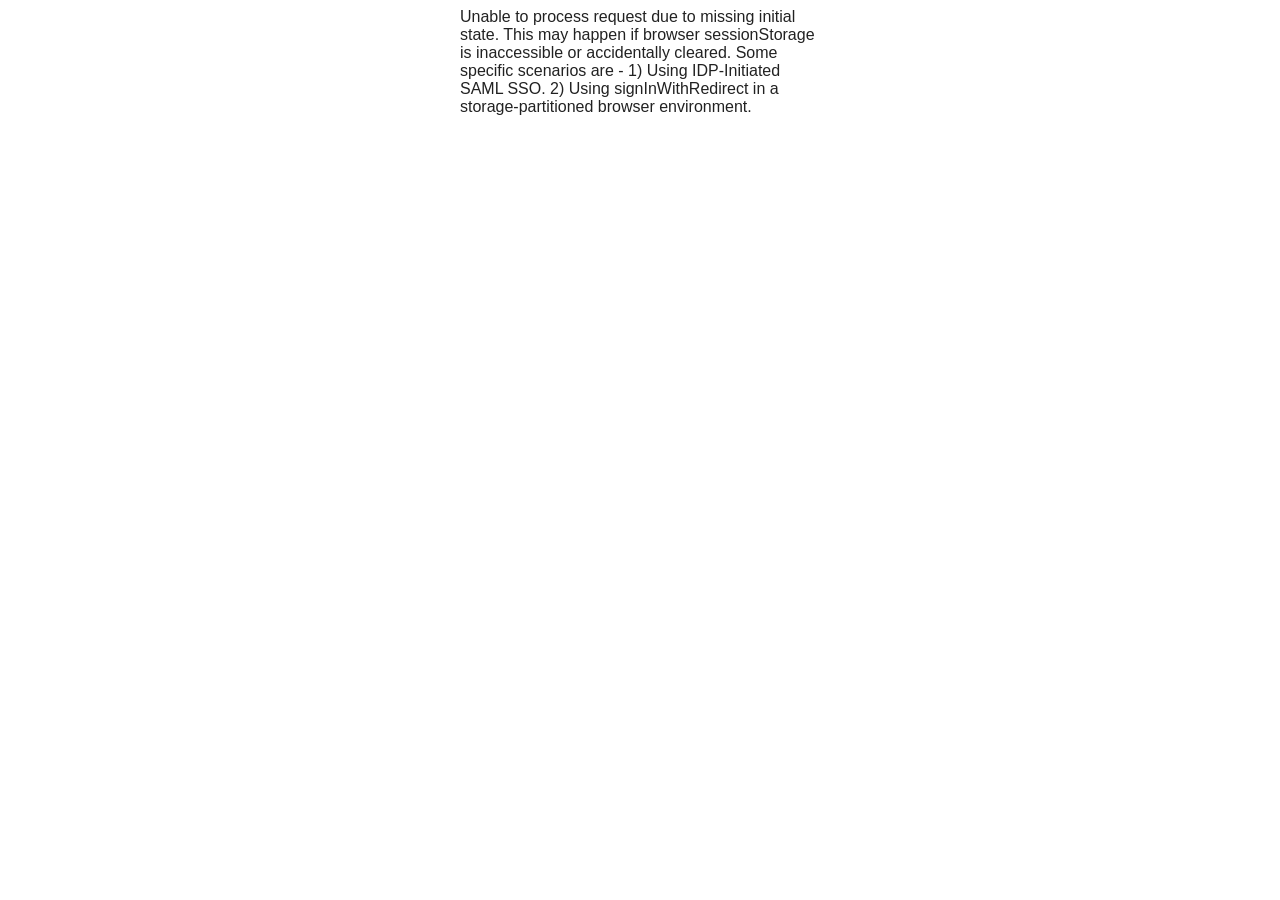
<file: public/__/auth/handler.html>
<!DOCTYPE html>
<html>
<head>
<meta name=viewport content="width=device-width, initial-scale=1">
<meta http-equiv="Content-Type" content="text/html; charset=utf-8">
<script type="text/javascript" src="experiments.js"></script>
<script type="text/javascript" src="handler.js"></script>
<script type="text/javascript" nonce="firebase-auth-helper">
var POST_BODY = '{{POST_BODY}}';
fireauth.oauthhelper.widget.initialize();
</script>
</head>
<body>
</body>
</html>
</file>
